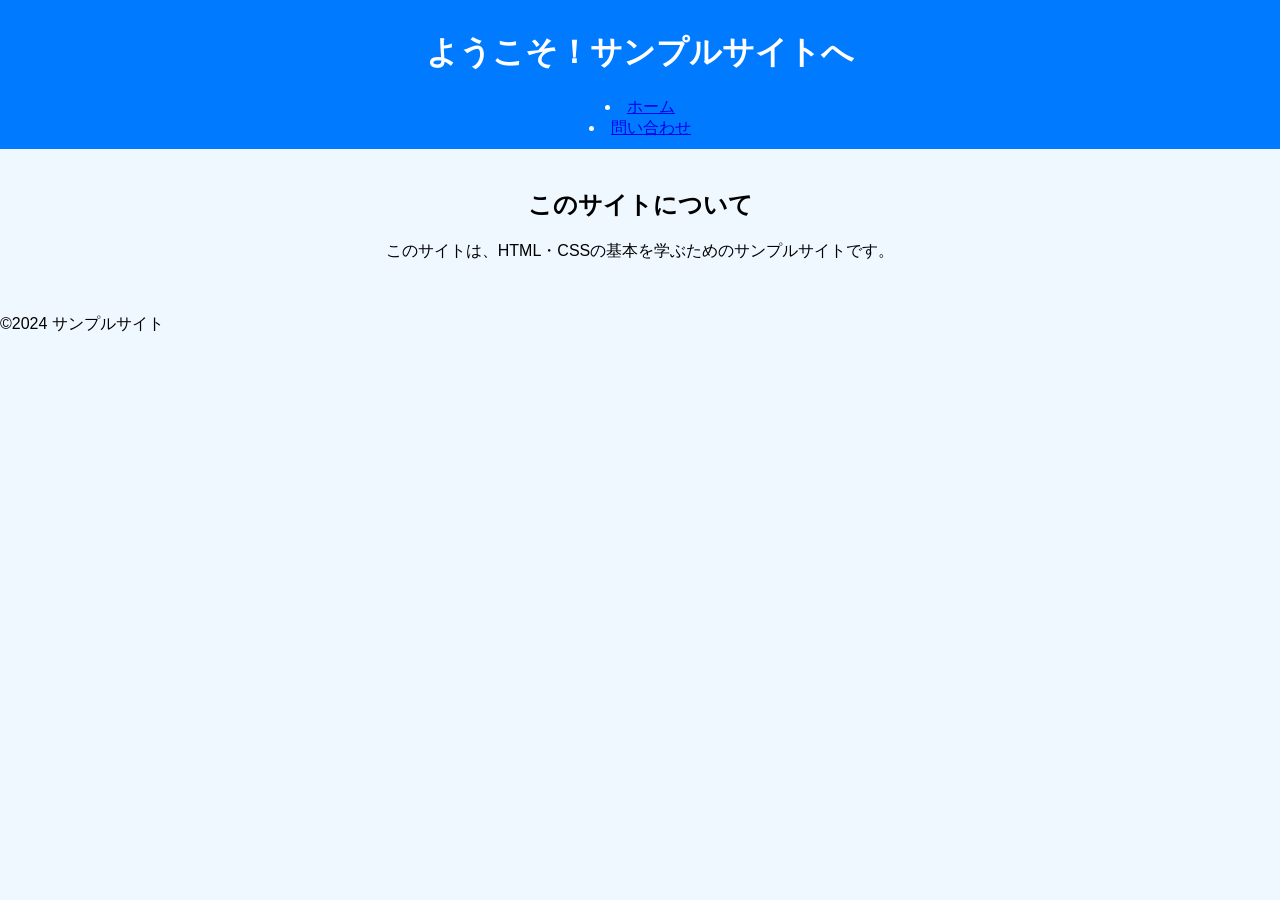
<file: CSS用2/index.html>
<!DOCTYPE html>
<html lang="ja">
<head>
    <meta charset="UTF-8">
    <meta name="viewport" content="width=device-width, initial-scale=1.0">
    <title>Document</title>
    <link rel="stylesheet" href="styles.css">
</head>
<body>
    <header>
        <h1>ようこそ！サンプルサイトへ</h1>
        <nav>
            <ui>
                <li><a href="index.html">ホーム</a></li>
                <li><a href="contact.html">問い合わせ</a></li>
            </ui>
        </nav>
    </header>
    <main>
        <section>
            <h2>このサイトについて</h2>
            <p>このサイトは、HTML・CSSの基本を学ぶためのサンプルサイトです。</p>
        </section>
    </main>
    <footer>
        <p>&copy;2024 サンプルサイト</p>
    </footer>
</body>
</html>
</file>
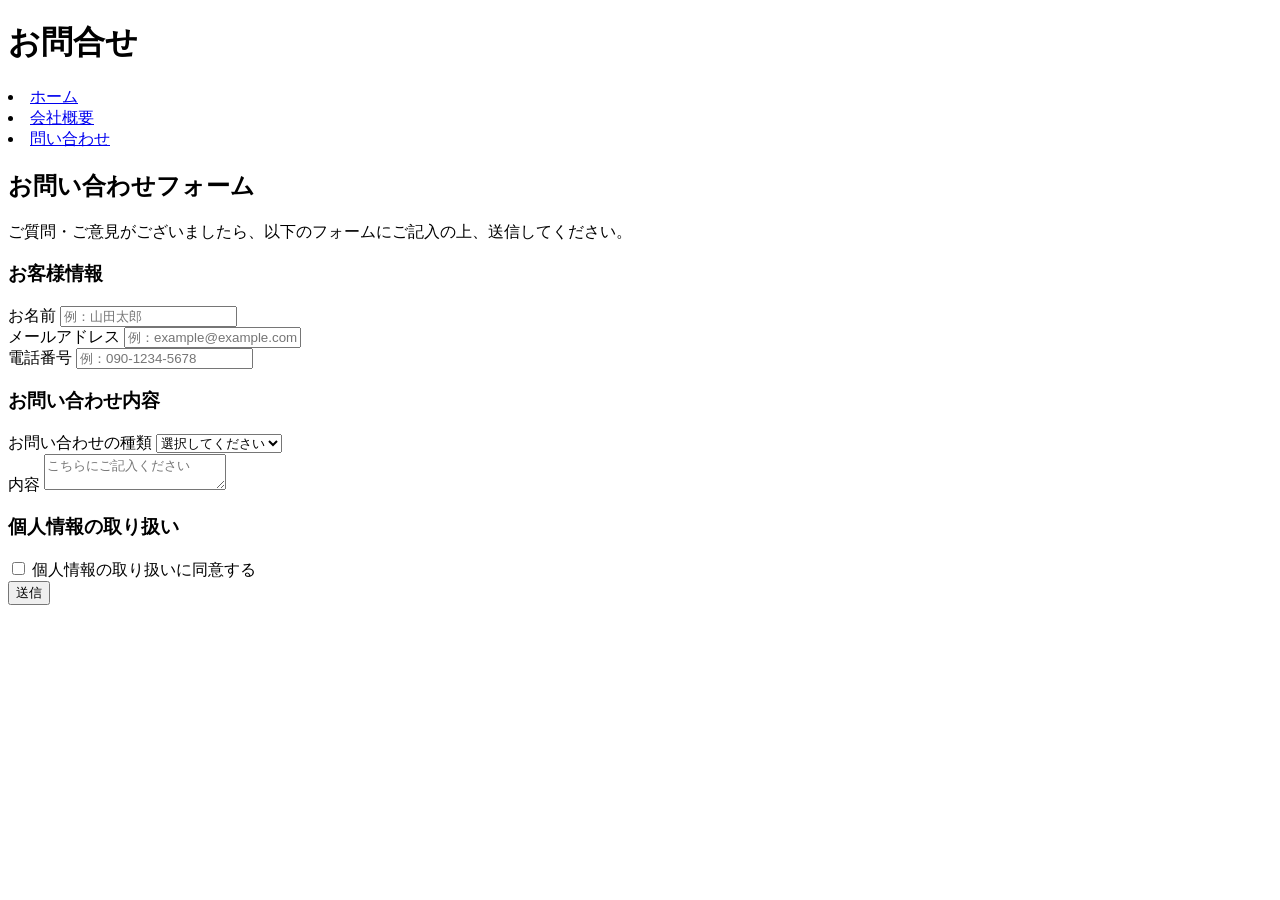
<file: test 4.1/index.html>
<!DOCTYPE html>
<html lang="ja">
<head>
    <meta charset="UTF-8">
    <meta name="viewport" content="width=device-width, initial-scale=1.0">
    <title>Document</title>
</head>
<body>
    <h1>お問合せ</h1>
        <nav>
            <ui>
                <li><a href="index.html">ホーム</a></li>
                <li><a href="index.html">会社概要</a></li>
                <li><a href="index.html">問い合わせ</a></li>
            </ui>
        </nav>
    <h2>お問い合わせフォーム</h2>
        <p>ご質問・ご意見がございましたら、以下のフォームにご記入の上、送信してください。</p>
    <h3>お客様情報</h3>
        <form action="#" method="post" novalidate>
             <div class="row">
                <label for="name">お名前</label>
                <input id="name" name="name" type="text" placeholder="例：山田太郎" />
            </div>

            <div class="row">
                <label for="email">メールアドレス</label>
                <input id="email" name="email" type="email" placeholder="例：example@example.com" />
            </div>
            <div class="row">
                <label for="tel">電話番号</label>
                <input id="tel" name="tel" type="tel" inputmode="tel" placeholder="例：090-1234-5678" />
            </div>

    <h3>お問い合わせ内容</h3>

    <div class="row">
      <label for="topic">お問い合わせの種類</label>
      <select id="topic" name="topic">
        <option value="">選択してください</option>
        <option value="product">製品について</option>
        <option value="price">料金について</option>
        <option value="support">サポートについて</option>
        <option value="other">その他</option>
      </select>
    </div>

    <div class="row">
      <label for="message">内容</label>
      <textarea id="message" name="message" placeholder="こちらにご記入ください"></textarea>
    </div>

    <h3>個人情報の取り扱い</h3>
    <div class="row agree">
      <input id="agree" name="agree" type="checkbox" />
      <label for="agree">個人情報の取り扱いに同意する</label>
    </div>

    <div class="actions">
      <button type="submit">送信</button>
    </div>
        </form>
</body>
</html>
</file>
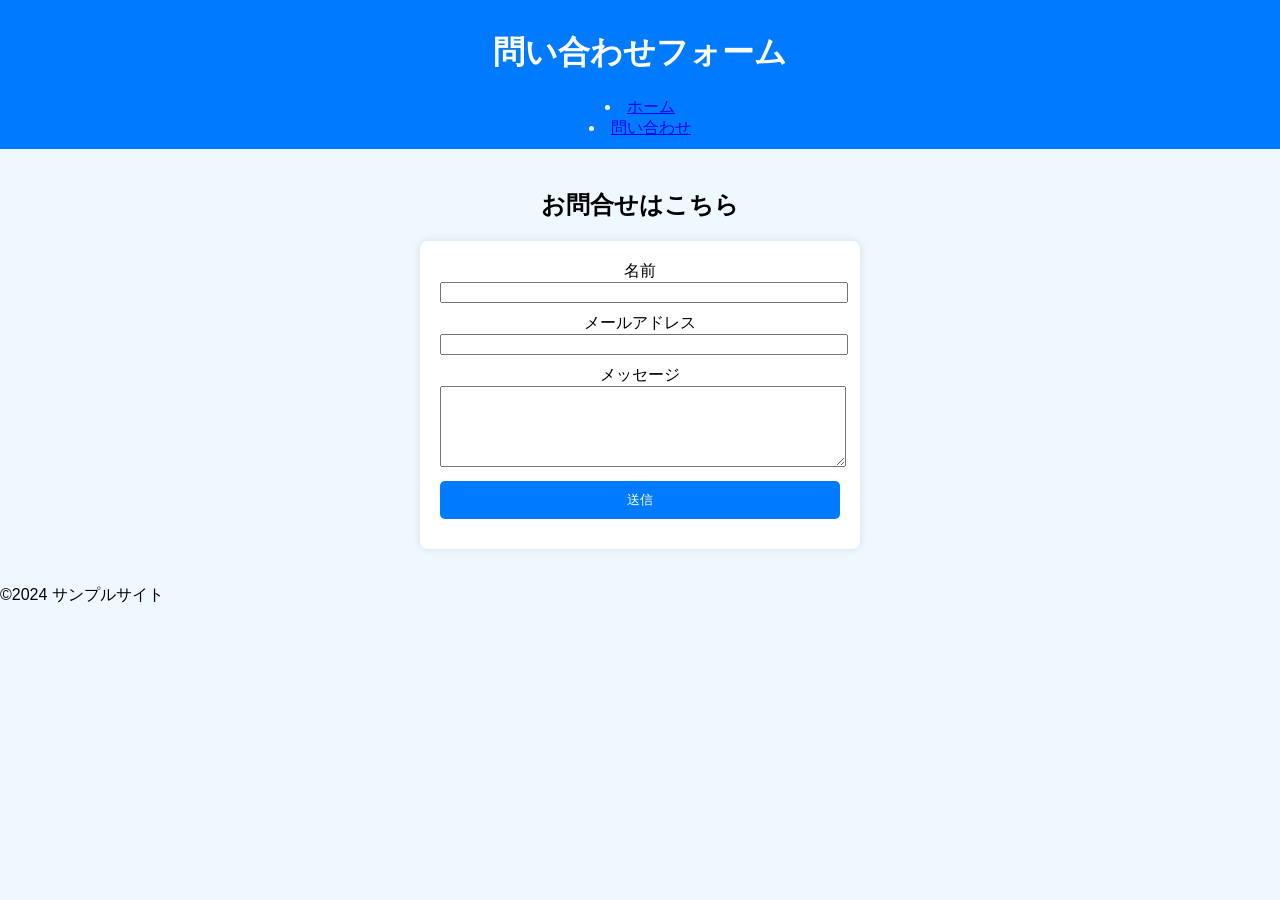
<file: CSS用2/contact.html>
<!DOCTYPE html>
<html lang="ja">
<head>
    <meta charset="UTF-8">
    <meta name="viewport" content="width=device-width, initial-scale=1.0">
    <title>問い合わせ</title>
    <link rel="stylesheet" href="styles.css">
</head>
<body>
    <header>
        <h1>問い合わせフォーム</h1>
        <nav>
             <ui>
                <li><a href="index.html">ホーム</a></li>
                <li><a href="contact.html">問い合わせ</a></li>
             </ui>
        </nav>
    </header>
    <main>
        <section>
            <h2>お問合せはこちら</h2>
            <form action="submit.php" method="post">
                <label for="name">名前</label>
                <input type="text" id="name" name="name" required>

                <label for="email">メールアドレス</label>
                <input type="email" id="email" name="email" required>

                <label for="message">メッセージ</label>
                <textarea id="message" name="message" rows="5" required></textarea>

                <button type="submit">送信</button>
            </form>
        </section>
    </main>
     <footer>
        <p>&copy;2024 サンプルサイト</p>
    </footer>
</body>
</html>
</file>
<file: CSS用2/styles.css>
body {
    font-family: Arial, Helvetica, sans-serif;
    margin: 0;
    background-color: aliceblue;
 }

 header {
    background-color: #007bff;
    color: white;
    padding: 10px 0;
    text-align: center;
 }

 nav ul {
    padding: 0;
 }

 nav ul li{
    display: inline;
    margin: 0 15px;
 }

 nav ul li a{
    color: white;
    text-decoration: none;
 }

 main {
    padding: 20px;
    text-align: center;
}

 form{
    max-width: 400px;
    margin: auto;
    background: white;
    padding: 20px;
    border-radius: 8px;
    box-shadow: 0px 0px 10px rgba(0, 0, 0, 0.1);
}

label, input, textarea, button {
    width: 100%;
    margin-bottom: 10px;
}

button {
    background-color: #007bff;
    color: white;
    padding: 10px;
    border: none;
    border-radius: 5px;
    cursor: pointer;
}
</file>
